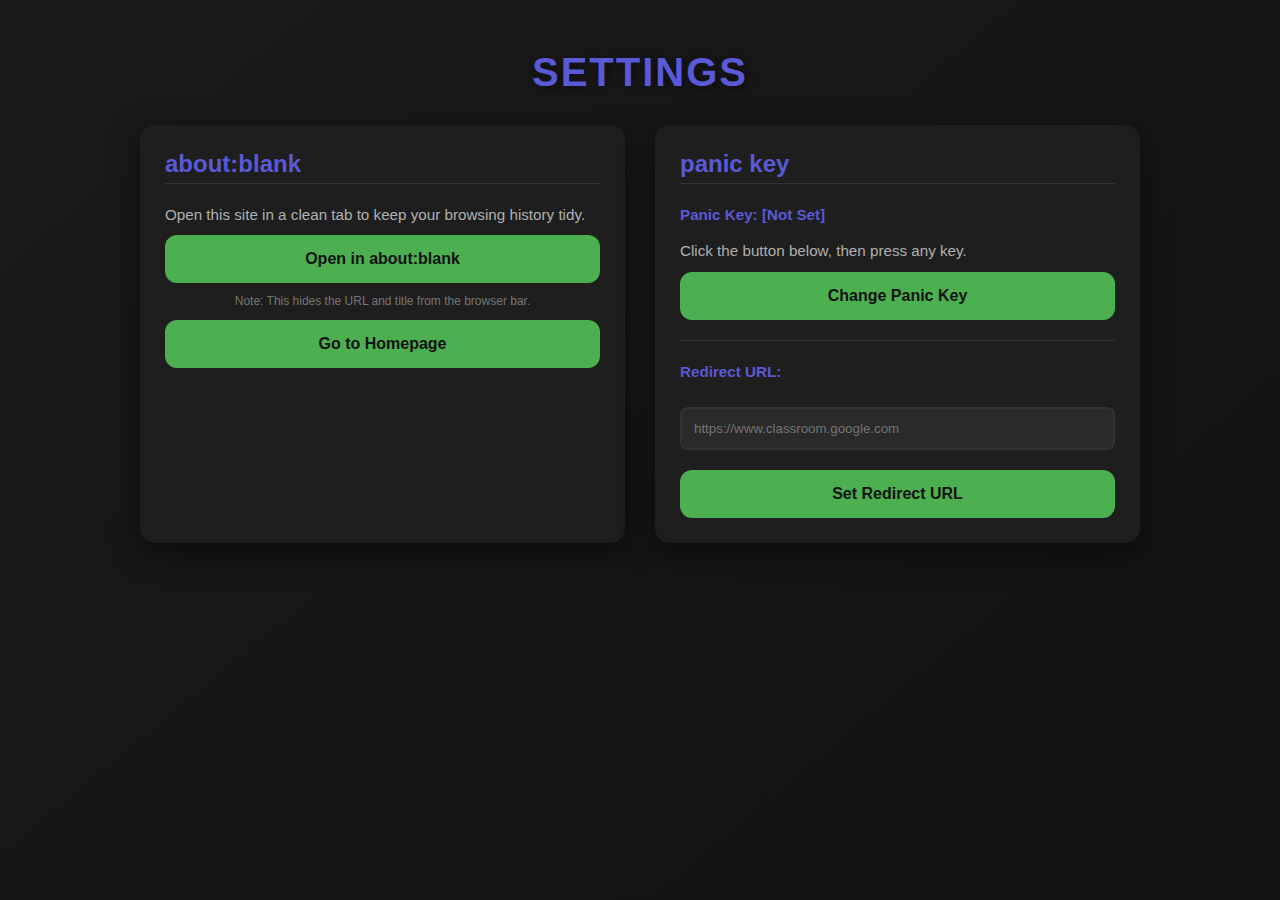
<file: setting.html>
<!DOCTYPE html>
<html lang="en">
<head>
<script src="global.js"></script>
<script>
    function goBackToMainSite() {
        window.location.href = "index.html"; 
    }
</script>
    <meta charset="UTF-8">
    <meta name="viewport" content="width=device-width, initial-scale=1.0">
    <title>Settings</title>
    <style>
        * {
            margin: 0;
            padding: 0;
            box-sizing: border-box;
            font-family: 'Segoe UI', Arial, sans-serif;
        }

        /* Page background */
        body {
            min-height: 100vh;
            background: linear-gradient(320deg, #121212, #1a1a1a);
            display: flex;
            flex-direction: column;
            align-items: center;
            color: #5a5ad6;
            padding: 20px;
        }

        h1 {
            margin: 30px 0;
            font-size: 2.5rem;
            letter-spacing: 2px;
            text-transform: uppercase;
            text-shadow: 2px 2px 10px rgba(0,0,0,0.5);
        }

        h2 {
            margin-bottom: 10px;
            text-transform: lowercase;
            font-size: 1.5rem;
            border-bottom: 1px solid #333;
            padding-bottom: 5px;
        }

        /* Container for the settings sections */
        .settings-container {
            display: grid;
            grid-template-columns: repeat(auto-fit, minmax(300px, 1fr));
            gap: 30px;
            width: 90%;
            max-width: 1000px;
        }

        /* Sections styled as cards */
        .settings-section {
            background: #1e1e1e;
            padding: 25px;
            border-radius: 15px;
            box-shadow: 0 10px 30px rgba(0,0,0,0.5);
            display: flex;
            flex-direction: column;
            gap: 10px;
        }

        p {
            color: #b0b0b0;
            font-size: 0.95rem;
            line-height: 1.4;
        }

        /* Input styling */
        input[type="url"] {
            width: 100%;
            padding: 12px;
            background: #2a2a2a;
            border: 2px solid #333;
            border-radius: 8px;
            color: #fff;
            margin: 10px 0;
            outline: none;
            transition: border-color 0.3s;
        }

        input[type="url"]:focus {
            border-color: #5a5ad6;
        }

        /* Game-style buttons */
        button {
            width: 100%;
            padding: 15px;
            font-size: 1rem;
            font-weight: bold;
            color: #121212; /* Dark text on green background */
            background: #4CAF50;
            border: none;
            border-radius: 12px;
            cursor: pointer;
            transition: transform 0.2s ease, box-shadow 0.2s ease, background 0.2s ease, color 0.2s;
        }

        button:hover {
            background: #5a5ad6;
            color: #ffffff;
            transform: translateY(-3px);
            box-shadow: 0 8px 15px rgba(90, 90, 214, 0.3);
        }

        button:active {
            transform: translateY(1px);
        }

        .status-text {
            font-weight: bold;
            color: #5a5ad6;
            margin-bottom: 5px;
        }
    </style>
</head>
<body>

    <h1>Settings</h1>

    <div class="settings-container">
        <section class="settings-section">
            <h2>about:blank</h2>
            <p>Open this site in a clean tab to keep your browsing history tidy.</p>
            <button onclick="openInAboutBlank()">Open in about:blank</button>
            <p style="font-size: 12px; opacity: 0.6; text-align: center;">
                Note: This hides the URL and title from the browser bar.
            </p>
            <a href="https://math6-math.w3spaces.com/"><button>Go to Homepage</button></a>
        </section>




        <section id="panickeysettings" class="settings-section">
            <h2>Panic Key</h2>
            <p class="status-text" id="currentPanicKey">Panic Key: [Not Set]</p>
            <p id="instruction">Click the button below, then press any key.</p>
            <button onclick="changePanicKey()">Change Panic Key</button>
            
            <hr style="border: 0; border-top: 1px solid #333; margin: 10px 0;">
            
            <p class="status-text" id="currentPanicUrl">Redirect URL:</p>
            <input type="url" id="panicUrlInput" placeholder="https://www.classroom.google.com">
            <button onclick="savePanicUrl()">Set Redirect URL</button>
        </section>
    </div>

    <script>
 // Load saved settings when the page opens
window.onload = function() {
    const savedKey = localStorage.getItem('panicKey');
    const savedUrl = localStorage.getItem('panicUrl');

    if (savedKey) {
        document.getElementById('currentPanicKey').innerText = `Panic Key: [ ${savedKey} ]`;
    }
    if (savedUrl) {
        document.getElementById('panicUrlInput').value = savedUrl;
        document.getElementById('currentPanicUrl').innerText = `Redirect URL: ${savedUrl}`;
    }
};

// 1. Improved about:blank Cloaker
function openInAboutBlank() {
    // 1. Get the entire HTML content of the current page
    const html = document.documentElement.outerHTML;
    
    // 2. Create a Blob object from the HTML
    const blob = new Blob([html], { type: 'text/html' });
    
    // 3. Create a local URL for that Blob
    const blobUrl = URL.createObjectURL(blob);

    // 4. Open a new window
    const win = window.open('about:blank', '_blank');
    if (!win) {
        alert("Pop-up blocked! Please allow pop-ups for this site.");
        return;
    }

    // 5. Build the cloaked frame using the Blob URL
    win.document.body.style.margin = '0';
    win.document.body.style.height = '100vh';
    
    const iframe = win.document.createElement('iframe');
    iframe.src = blobUrl;
    iframe.style.border = 'none';
    iframe.style.width = '100%';
    iframe.style.height = '100%';
    iframe.style.margin = '0';
    
    win.document.body.appendChild(iframe);

    // Optional: Redirect the original tab to a safe site like Google Classroom
    // window.location.replace('https://classroom.google.com');
}
// 2. Set Panic Key
function changePanicKey() {
    const statusText = document.getElementById('currentPanicKey');
    statusText.innerText = "Press any key now...";
    
    const listener = (event) => {
        event.preventDefault(); // Prevent scrolling if space is pressed
        const pressedKey = event.key;
        localStorage.setItem('panicKey', pressedKey);
        statusText.innerText = `Panic Key: [ ${pressedKey} ]`;
        
        document.removeEventListener('keydown', listener);
    };
    
    document.addEventListener('keydown', listener);
}

// 3. Save Redirect URL (with URL Validation)
function savePanicUrl() {
    let urlInput = document.getElementById('panicUrlInput').value.trim();
    
    if (urlInput) {
        // Ensure the URL has a protocol, otherwise it will fail to connect
        if (!urlInput.startsWith('http://') && !urlInput.startsWith('https://')) {
            urlInput = 'https://' + urlInput;
        }
        
        localStorage.setItem('panicUrl', urlInput);
        document.getElementById('currentPanicUrl').innerText = `Redirect URL: ${urlInput}`;
        document.getElementById('panicUrlInput').value = urlInput;
        alert("Redirect URL saved!");
    }
}

// 4. Global Listener to trigger the Panic Redirect
document.addEventListener('keydown', (e) => {
    const savedKey = localStorage.getItem('panicKey');
    let savedUrl = localStorage.getItem('panicUrl') || 'https://google.com';

    if (e.key === savedKey) {
        // Use replace() so the user can't click "Back" to see the site
        window.location.replace(savedUrl);
    }
});
    </script>
</body>
</html>
</file>
